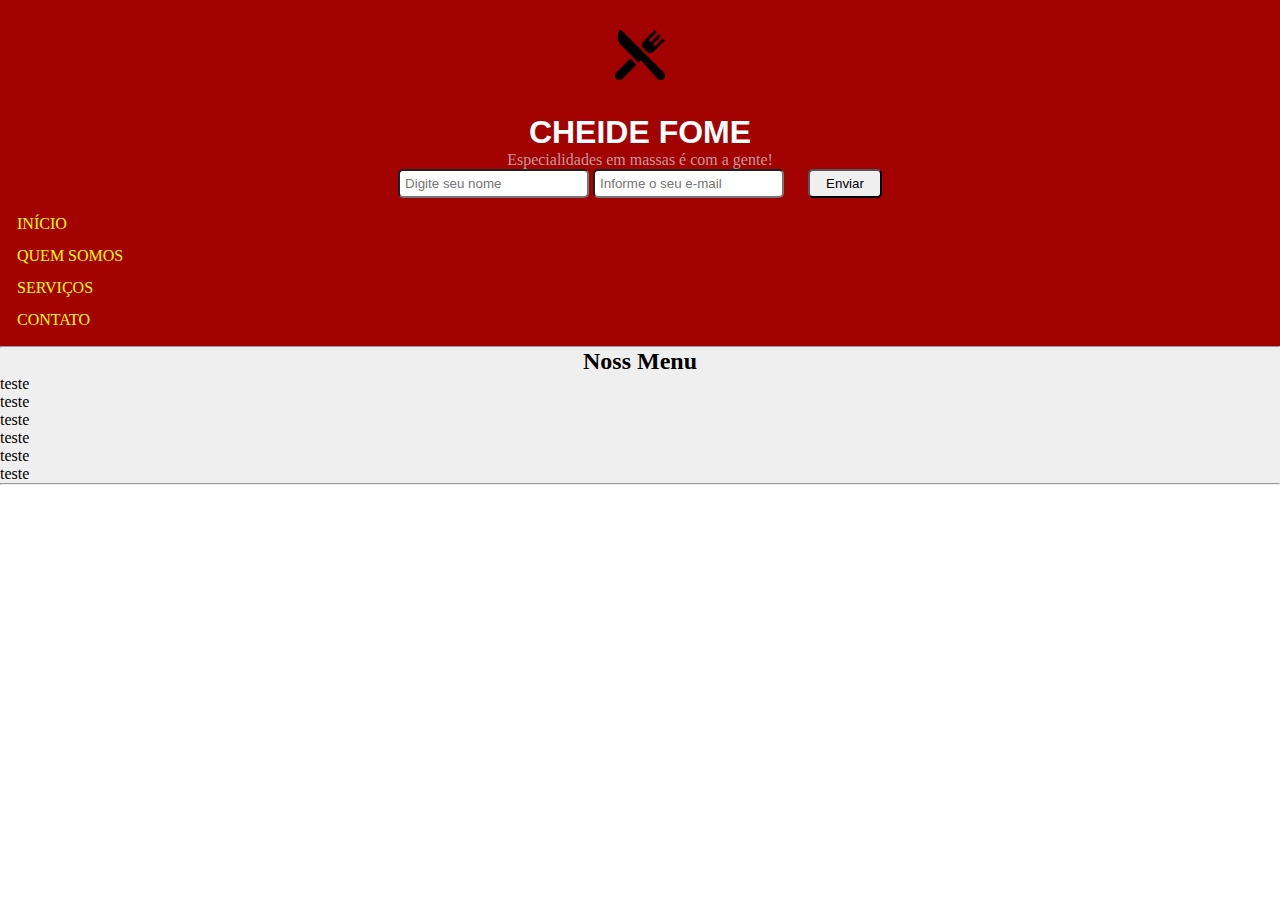
<file: index.html>
<!DOCTYPE html>
<html lang="pt-br">
<head>
  <meta charset="UTF-8">
  <meta name="viewport" content="width=device-width, initial-scale=1.0">
  <link rel="stylesheet" href="style.css">
  <link href="https://cdn.jsdelivr.net/npm/bootstrap@5.3.2/dist/css/bootstrap.min.css" rel="stylesheet" integrity="sha384-T3c6CoIi6uLrA9TneNEoa7RxnatzjcDSCmG1MXxSR1GAsXEV/Dwwykc2MPK8M2HN" crossorigin="anonymous">
<script src="https://cdn.jsdelivr.net/npm/bootstrap@5.3.2/dist/js/bootstrap.bundle.min.js" integrity="sha384-C6RzsynM9kWDrMNeT87bh95OGNyZPhcTNXj1NW7RuBCsyN/o0jlpcV8Qyq46cDfL" crossorigin="anonymous"></script>
<link rel="shortcut icon" href="restaurante.png" type="image/x-icon">
  <title>CheideFome</title>
</head>
<body>
    <div class="container-01">
      <div class="logo">
        <img src="restaurante.png" alt="logo">
      </div>

        <h1 class="titulo">CHEIDE FOME</h1>
        <p class="sub-titulo">Especialidades em massas é com a gente!</p>
        <form action="">
          <input type="text" placeholder="Digite seu nome" class="nome">
          <input type="email" placeholder="Informe o seu e-mail" class="email">
          <input type="button" value="Enviar" class="botao">
        </form>

      <div class="menu-navegacao">
        <div class="row">
          <div class="col">INÍCIO</div>
          <div class="col">QUEM SOMOS</div>
          <div class="col">SERVIÇOS</div>
          <div class="col">CONTATO</div>
        </div>
      </div>
    </div>
    <hr style="margin: 0px;">
    <div class="container-02">
      <h2>Noss Menu </h2>
      <div class="row">
        <div class="col">teste</div>
        <div class="col">teste</div>
        <div class="col">teste</div>
      </div>
      <div class="row">
        <div class="col">teste</div>
        <div class="col">teste</div>
        <div class="col">teste</div>
      </div>
    </div>
    <hr style="margin: 0px;">
    
  
</body>
</html>
</file>
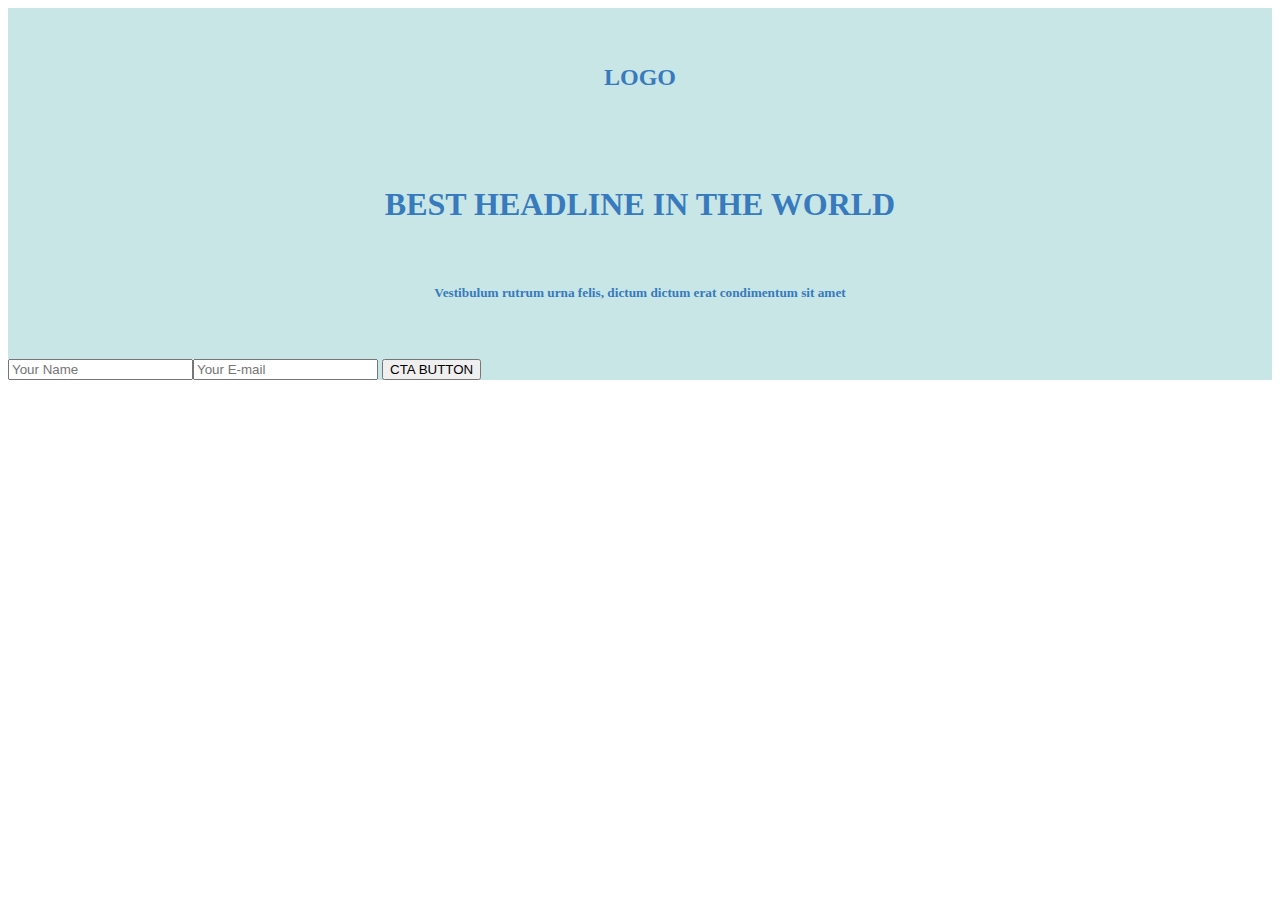
<file: trabalho web.html>
<!DOCTYPE html>
<html lang="en">
<head>
    <meta charset="UTF-8">
    <meta name="viewport" content="width=device-width, initial-scale=1.0">
    <title>TRABALHO</title>
    <link href="https://cdn.jsdelivr.net/npm/bootstrap@5.3.2/dist/css/bootstrap.min.css" 
    rel="stylesheet" integrity="sha384-T3c6CoIi6uLrA9TneNEoa7RxnatzjcDSCmG1MXxSR1GAsXEV/Dwwykc2MPK8M2HN" 
    crossorigin="anonymous">
    <script src="https://cdn.jsdelivr.net/npm/bootstrap@5.3.2/dist/js/bootstrap.bundle.min.js" 
    integrity="sha384-C6RzsynM9kWDrMNeT87bh95OGNyZPhcTNXj1NW7RuBCsyN/o0jlpcV8Qyq46cDfL" 
    crossorigin="anonymous"></script>

</head>
<body>
    <div style="color: rgb(55, 122, 189); background-color: rgb(200, 230, 230);">
        <br><br><h2 align="center">LOGO</h2><br><br><br>
        <h1 align="center">BEST HEADLINE IN THE WORLD</h1><br>
        <h5 align="center">Vestibulum rutrum urna felis, dictum dictum erat condimentum sit amet</h5><br><br>
        <input placeholder="Your Name"><input placeholder="Your E-mail">
        <button class="btn btn-primary">CTA BUTTON</button>
        
    </div>
</body>
</html>
</file>
<file: style.css>
*{
  margin: 0;
  padding: 0;
}
.container-01{
  text-align: center;
  background-color: rgb(163, 2, 2);
}
.logo > img{
  margin: 30px 20px;
  width: 50px;
}
div.col{
  display: flex;
}
div.pizza{
  width: 20%;
}
.pizza img{
  width: 100%;

}
.titulo{
  font-family: Arial, Helvetica, sans-serif;
  color: white;
}
.sub-titulo{
  color: rgba(202, 201, 201, 0.776);
}
input{
  padding: 5px;
  border-radius: 5px;
}
.botao{
  margin-left: 20px;
}
input.botao{
  padding-left: 1rem;
  padding-right: 1rem;
}
:hover.botao{
  background-color: rgba(149, 149, 146, 0.844);
  transition: .5s;
}
.menu-navegacao{
  padding: 10px 10px;
}
.menu-navegacao .col{
  color: yellow;
  padding: 7px;
  border-radius: 5px;
}
.container-01 :hover.col{
  background-color: rgba(246, 11, 11, 0.226);
  transition: .7s;
  cursor: pointer;
}
.container-02{
  text-align: center;
  background-color: rgba(222, 220, 220, 0.464);
}
</file>
